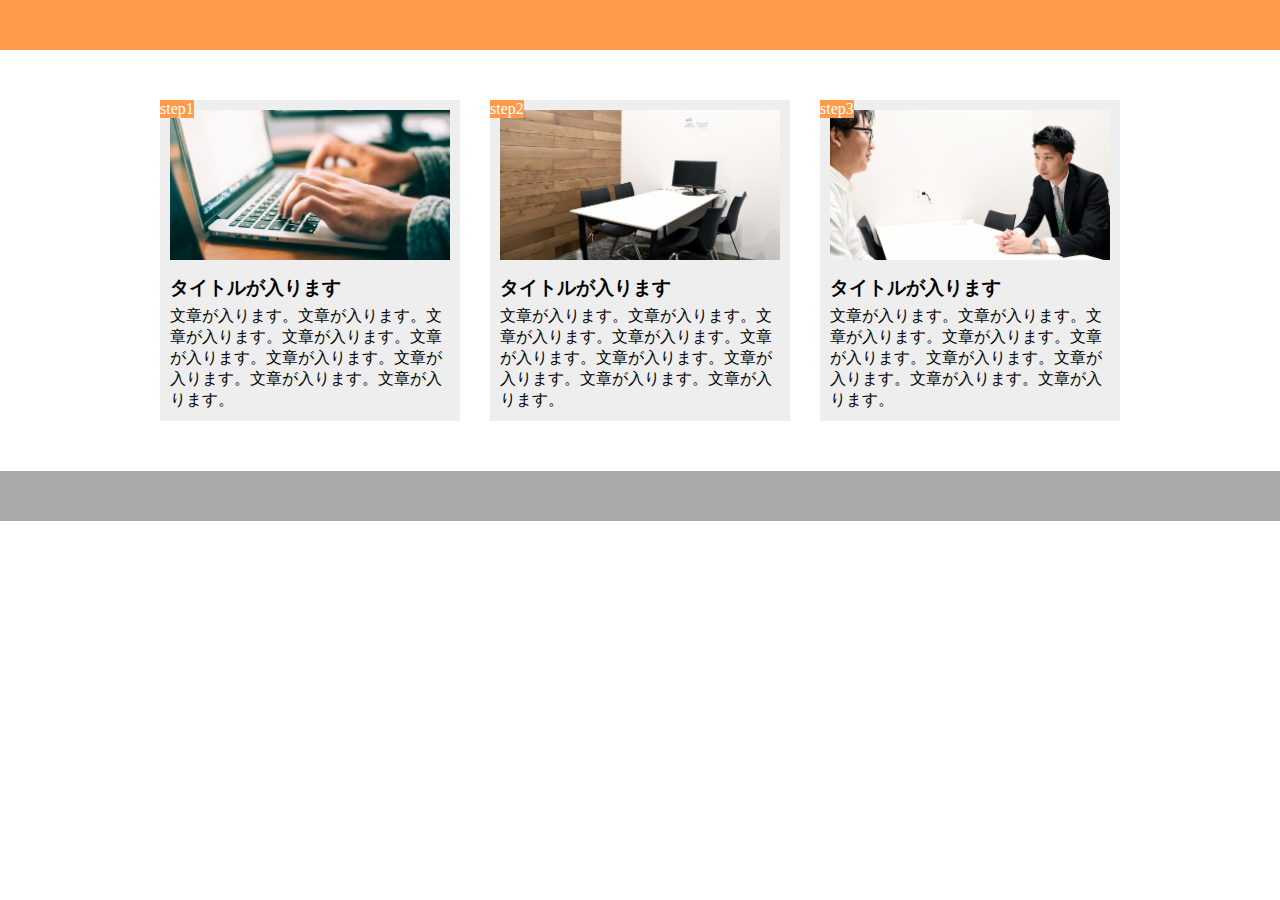
<file: homework1/homework1.html>
<!DOCTYPE html>
<html lang="ja">
  <head>
    <meta charset="UTF-8" />
    <meta name="viewpoint" content="width=device-width,initial-scale=1.0">
    
    
    <title>9章演習</title>
    <link rel="stylesheet" href="homework1.css" />
  </head>
  <body>
    <header></header>
    <main>
      <div class="step-box">
        <div class="step-img1"></div>
        <span class="step-num">step1</span>
        <h3 class="title">タイトルが入ります</h3>
        <p class="text">
          文章が入ります。文章が入ります。文章が入ります。文章が入ります。文章が入ります。文章が入ります。文章が入ります。文章が入ります。文章が入ります。
        </p>
      </div>

      <div class="step-box">
        <div class="step-img2"></div>
        <span class="step-num">step2</span>
        <h3 class="title">タイトルが入ります</h3>
        <p class="text">
          文章が入ります。文章が入ります。文章が入ります。文章が入ります。文章が入ります。文章が入ります。文章が入ります。文章が入ります。文章が入ります。
        </p>
      </div>

      <div class="step-box">
        <div class="step-img3"></div>
        <span class="step-num">step3</span>
        <h3 class="title">タイトルが入ります</h3>
        <p class="text">
          文章が入ります。文章が入ります。文章が入ります。文章が入ります。文章が入ります。文章が入ります。文章が入ります。文章が入ります。文章が入ります。
        </p>
      </div>
    </main>
    <footer></footer>
  </body>
</html>
</file>
<file: homework1/homework1.css>
* {
  box-sizing: border-box;
  margin: 0;
  padding: 0;
}

header {
  height: 50px;
  background-color: #ff9a4b;
}

main {
  width: 960px;
  margin: 50px auto;
  display: flex;
}

.step-box {
  width: 300px;
  margin-right: 30px;
  padding: 10px;
  position: relative;
  background-color: #eee;
}

.step-box:last-child {
  margin-right: 0;
}

.step-img1 {
  height: 150px;
  background-image: url(img/flow01.png);
  background-position: bottom;
  background-size: cover;
}

.step-img2 {
  height: 150px;
  background-image: url(img/flow02.png);
  background-position: bottom;
  background-size: cover;
}

.step-img3 {
  height: 150px;
  background-image: url(img/flow03.png);
  background-position: bottom;
  background-size: cover;
}

.step-num {
  position: absolute;
  top: 0;
  left: 0;
  background-color: #ff9a4b;
  color: #fff;
}

.title {
  margin: 15px 0 5px;
}

footer {
  height: 50px;
  background-color: #aaa;
}

@media screen and (max-width: 768px) {
  header{
    width:100%;
  }
}

@media screen and (max-width: 768px) {
  main{
    width:100%;
    display: flex;
  }
}

@media screen and (max-width: 768px) {
  step-box{
    width:100%;
  }
}

@media screen and (max-width: 768px) {
  step-box:last-child{
    width:100%;
  }
}

@media screen and (max-width: 768px) {
  step-img1{
    width:90%;
  }
}

@media screen and (max-width: 768px) {
  step-img2{
    width:90%;
  }
}

@media screen and (max-width: 768px) {
  step-img3{
    width:90%;
  }
}

@media screen and (max-width: 768px) {
  step-num{
    width:100%;
  }
}

@media screen and (max-width: 768px) {
  title{
    width:100%;
  }
}

@media screen and (max-width: 768px) {
  footer{
    width:100%;
  }
}
</file>
